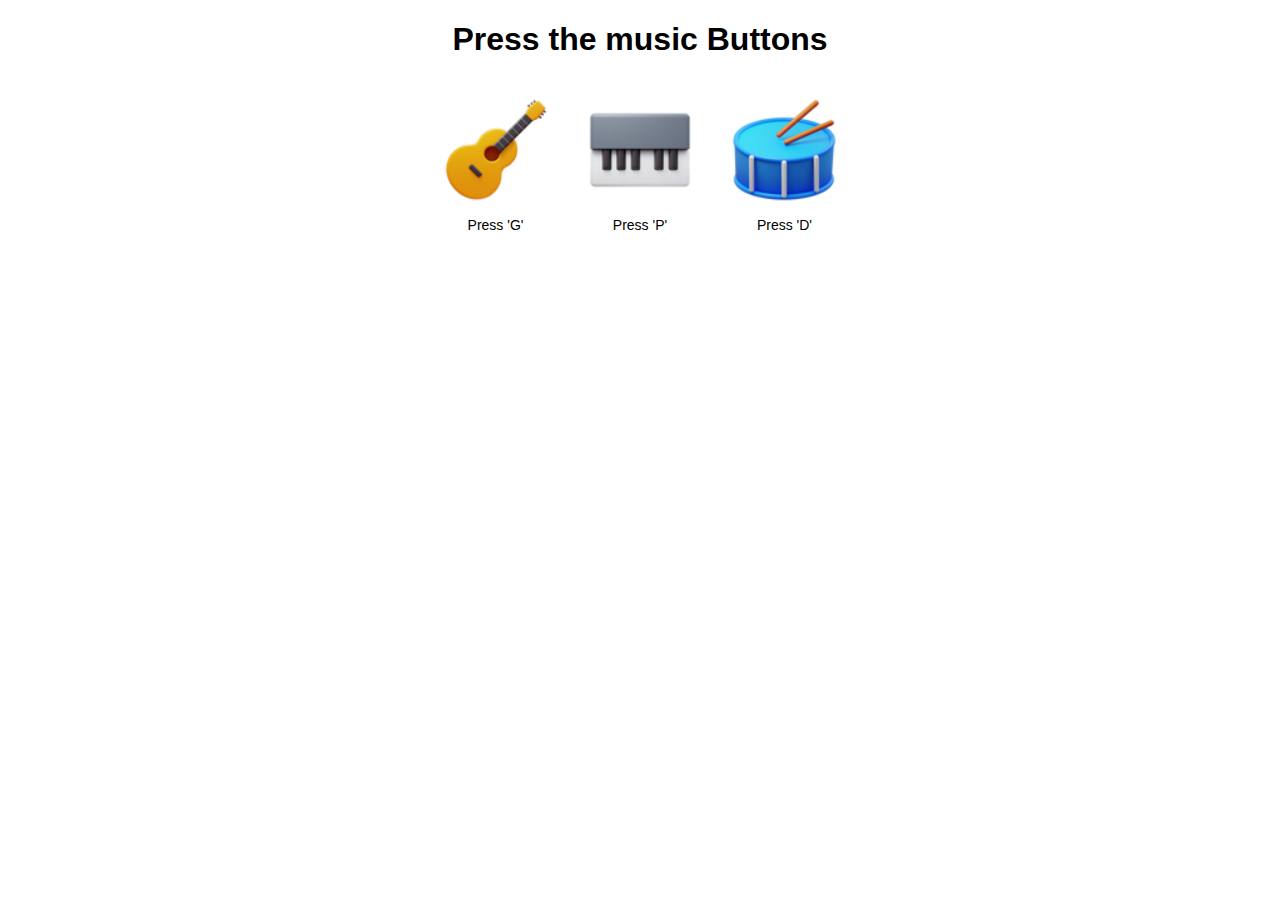
<file: Homework2.1/Index.html>
<!DOCTYPE html>
<html lang="en">
<head>
    <meta charset="UTF-8">
    <meta name="viewport" content="width=device-width, initial-scale=1.0">
    <title>Buttons</title>
    <style>
        body {
            font-family: Arial, sans-serif;
            text-align: center;
            margin: 20px;
        }
        .instrument-button {
            width: 120px;
            height: 120px;
            margin: 10px;
            cursor: pointer;
            border: none;
            background: transparent;
            transition: transform 0.2s ease-in-out;
        }

        .instrument-button:hover {
            transform: scale(1.1);
        }

        .instrument-button img {
            width: 100%;
            height: 100%;
            object-fit: cover;
            border-radius: 8px; /* Optional: Add border-radius for rounded corners */
        }

        .instrument-label {
            margin-top: 5px;
            font-size: 14px;
        }
    </style>
</head>
<body>
    <h1>Press the music Buttons</h1>
    <button class="instrument-button" id="button1" onclick="playSound('button1')">
        <img src="./Image/icons8-guitar-94.png" alt="Guitar">
        <div class="instrument-label">Press 'G'</div>
    </button>
    <button class="instrument-button" id="button2" onclick="playSound('button2')">
        <img src="./Image/icons8-piano-94.png" alt="Piano">
        <div class="instrument-label">Press 'P'</div>
    </button>
    <button class="instrument-button" id="button3" onclick="playSound('button3')">
        <img src="./Image/icons8-snare-drum-94.png" alt="Drums">
        <div class="instrument-label">Press 'D'</div>
    </button>

    <script>
        // Function to play sound based on button ID
        function playSound(buttonId) {
            switch (buttonId) {
                case 'button1':
                    playAudio('./Image/guitar.wav');
                    break;
                case 'button2':
                    playAudio('./Image/piano.wav');
                    break;
                case 'button3':
                    playAudio('./Image/drum.wav');
                    break;
                default:
                    break;
            }
        }

        // Function to play audio
        function playAudio(soundFile) {
            const audio = new Audio(soundFile);
            audio.play();
        }

        // Event listeners for keypress events
        document.addEventListener('keypress', function (event) {
            switch (event.key.toLowerCase()) {
                case 'g':
                    playSound('button1');
                    break;
                case 'p':
                    playSound('button2');
                    break;
                case 'd':
                    playSound('button3');
                    break;
                default:
                    break;
            }
        });
    </script>
</body>
</html>
</file>
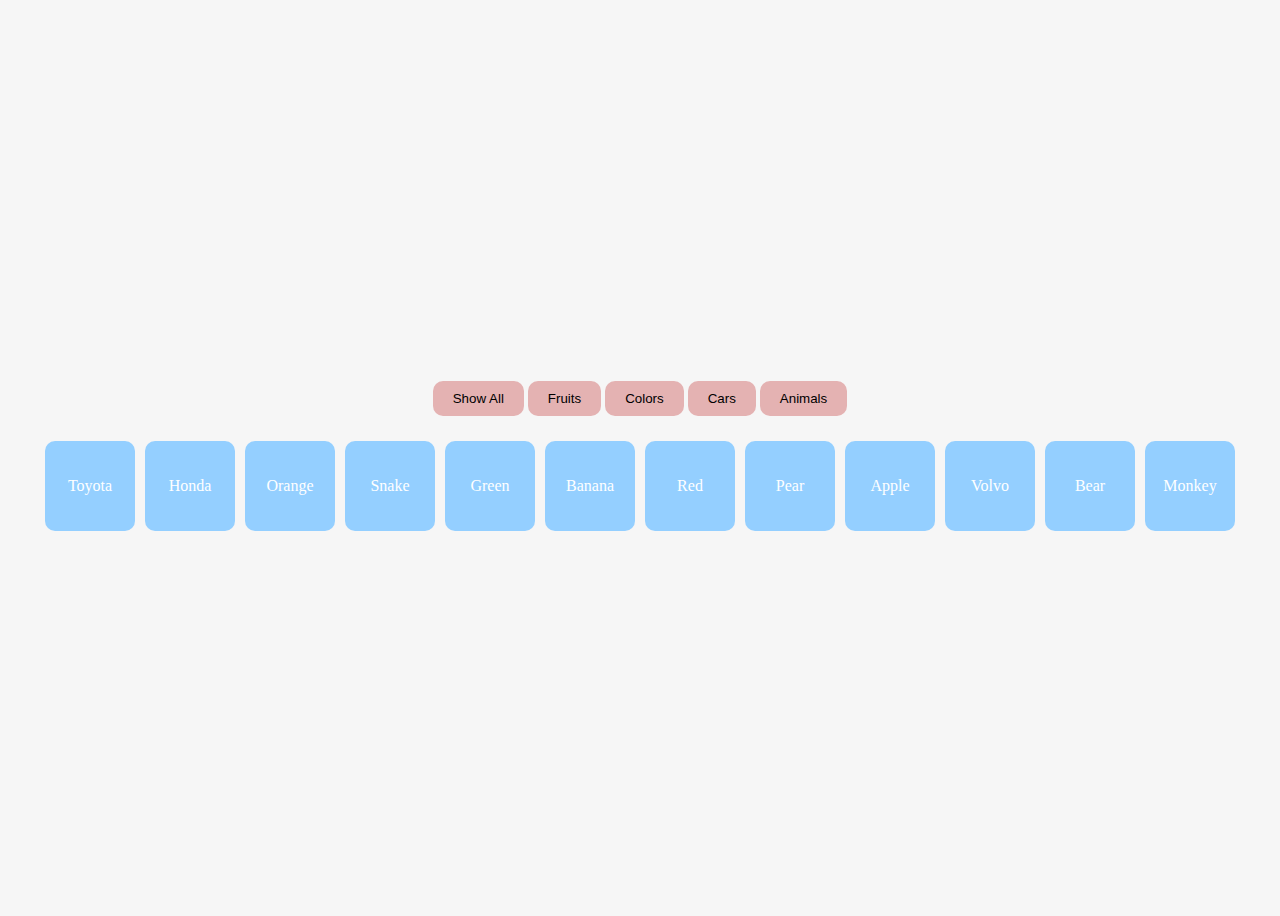
<file: Homework 2.2/problem 1/index.html>
<!DOCTYPE html>
<html lang="en">
<head>
    <meta charset="UTF-8">
    <meta name="viewport" content="width=device-width, initial-scale=1.0">
    <link rel="stylesheet" href="style.css">
    <title>Javascript Filter</title>
</head>
<body>
    <div id="buttons">
        <button class="btn" onclick="filterObjects('all')">Show All</button>
        <button class="btn" onclick="filterObjects('fruit')">Fruits</button>
        <button class="btn" onclick="filterObjects('colors')">Colors</button>
        <button class="btn" onclick="filterObjects('cars')">Cars</button>
        <button class="btn" onclick="filterObjects('animals')">Animals</button>
    </div>

    <div class ="objects"> 
        <div class="box cars">Toyota</div>
        <div class="box cars">Honda</div>
        <div class="box colors fruit">Orange</div>
        <div class="box animals">Snake</div>
        <div class="box colors">Green</div>
        <div class="box fruit">Banana</div>
        <div class="box colors">Red</div>
        <div class="box fruit">Pear</div>
        <div class="box fruit">Apple</div>
        <div class="box cars">Volvo</div>
        <div class="box animals">Bear</div>
        <div class="box animals">Monkey</div>
    </div>
    <script src="sripts.js"></script>
</body>
</html>
</file>
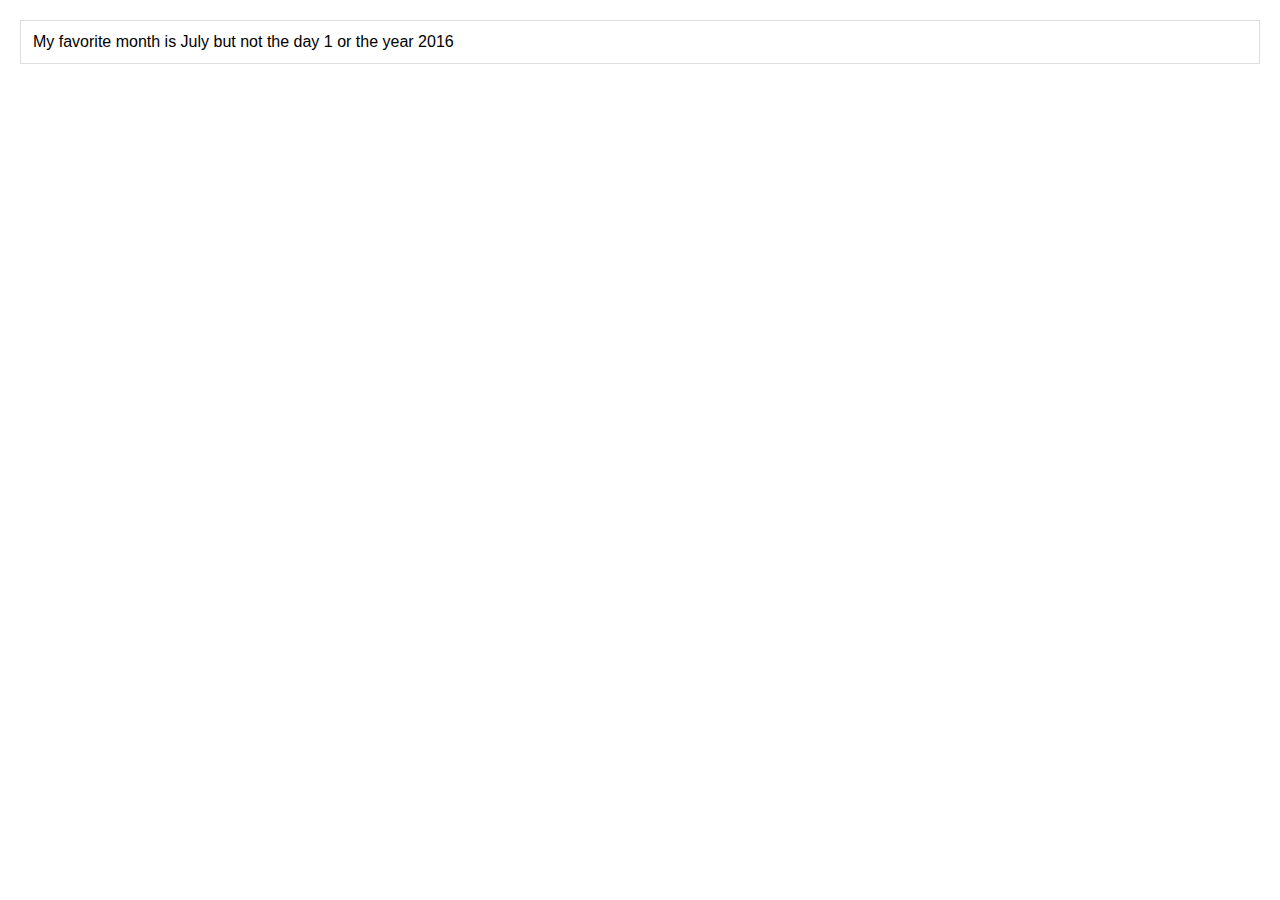
<file: Homework 2.2/problem 2/index.html>
<!DOCTYPE html>
<html lang="en">
<head>
    <meta charset="UTF-8">
    <meta name="viewport" content="width=device-width, initial-scale=1.0">
    <link rel="stylesheet" href="style.css">
    <title>Template Processor Example</title>
</head>
<body>

    <div id="output-container">
        <!-- The filled template will be displayed here -->
    </div>

    <script src="scripts.js"></script>
</body>
</html>
</file>
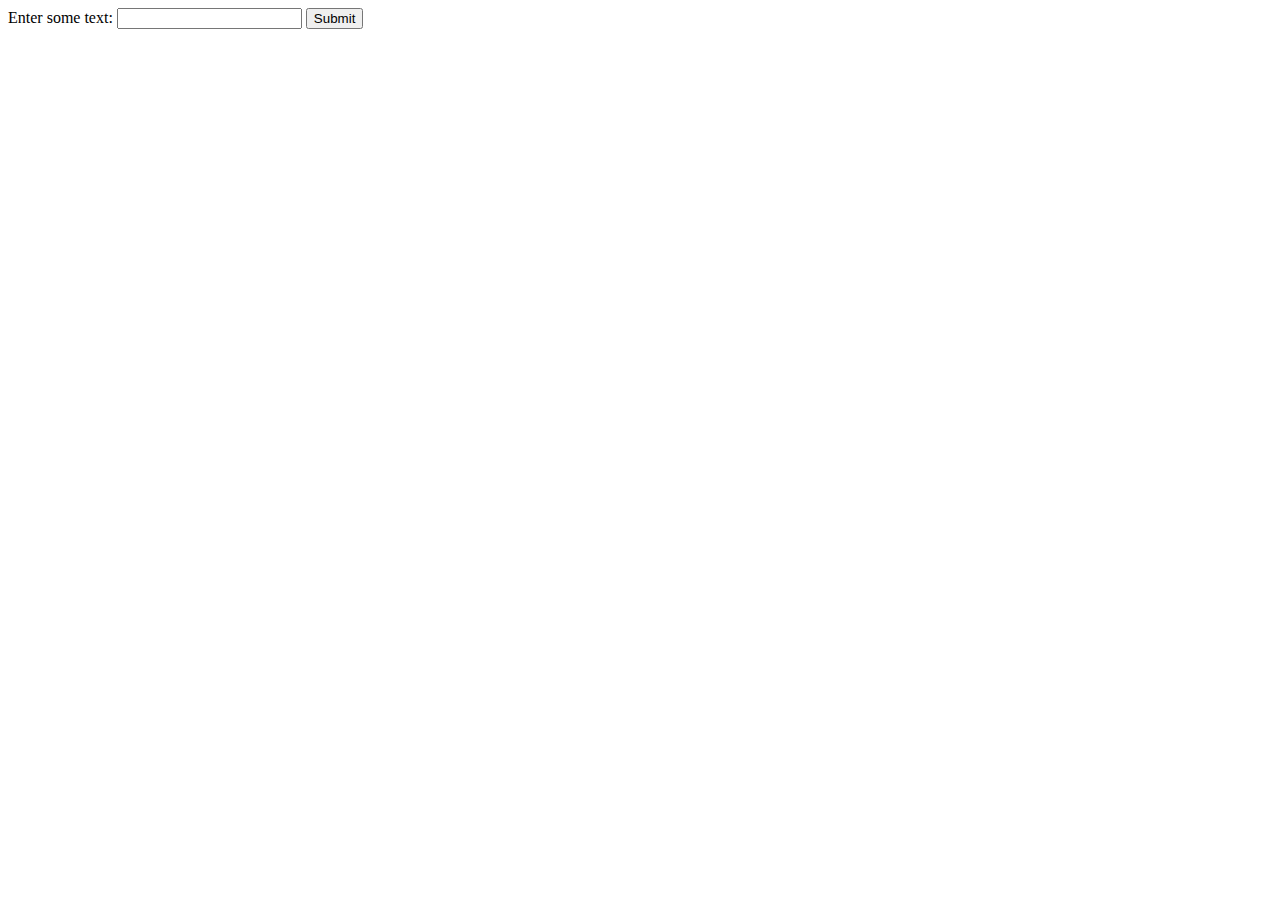
<file: exercise2/index2.html>
<!DOCTYPE html>
<html lang="en">
<head>
  <meta charset="UTF-8">
  <meta name="viewport" content="width=device-width, initial-scale=1.0">
  <title>Exercise 2</title>
</head>
<body>

<form id="myForm">
  <label for="textInput">Enter some text:</label>
  <input type="text" id="textInput" />
  <button type="submit" onclick="getSubmitButtonValue()">Submit</button>
</form>

<script>
function getSubmitButtonValue() {
  var textInput = document.getElementById("textInput");
  alert("Entered text: " + textInput.value);
  event.preventDefault(); // Prevent the form from submitting
}
</script>

</body>
</html>
</file>
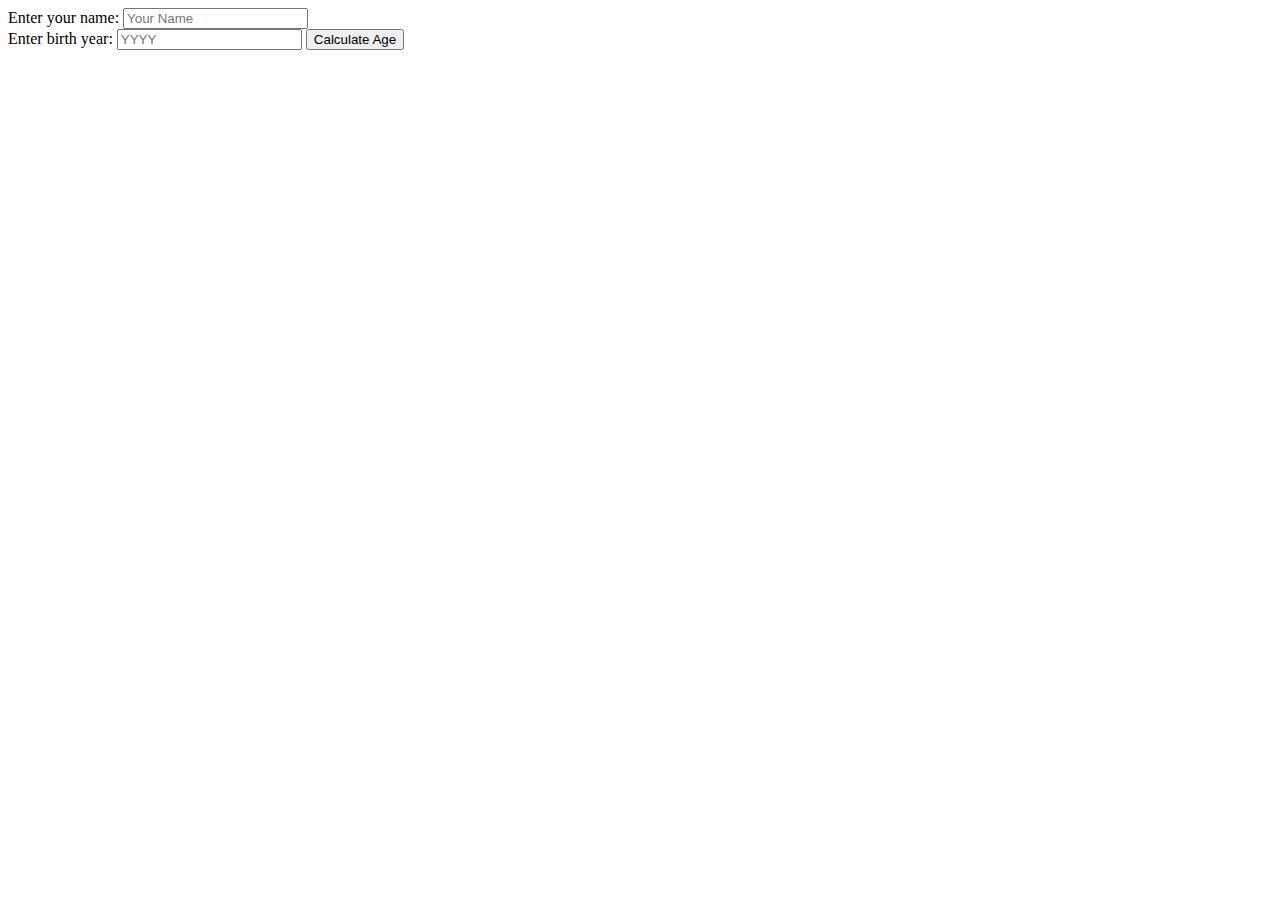
<file: exercise2/index3.html>
<!DOCTYPE html>
<html lang="en">
<head>
  <meta charset="UTF-8">
  <meta name="viewport" content="width=device-width, initial-scale=1.0">
  <title>Exercise 3</title>
</head>
<body>

<form id="ageCalculatorForm">
  <label for="name">Enter your name:</label>
  <input type="text" id="name" placeholder="Your Name" />
  <br>
  <label for="birthYear">Enter birth year:</label>
  <input type="text" id="birthYear" placeholder="YYYY" />
  <button type="button" onclick="calculateAge()">Calculate Age</button>
</form>

<script>
function calculateAge() {
  var nameInput = document.getElementById("name");
  var birthYearInput = document.getElementById("birthYear");

  var name = nameInput.value.trim();
  var birthYear = parseInt(birthYearInput.value);

  if (name === "") {
    alert("Please enter your name.");
    return;
  }

  if (isNaN(birthYear)) {
    alert("Please enter a valid birth year.");
    return;
  }

  var currentYear = new Date().getFullYear();
  var age = currentYear - birthYear;

  alert(`Hello, ${name}! Your calculated age is: ${age}`);
}
</script>

</body>
</html>
</file>
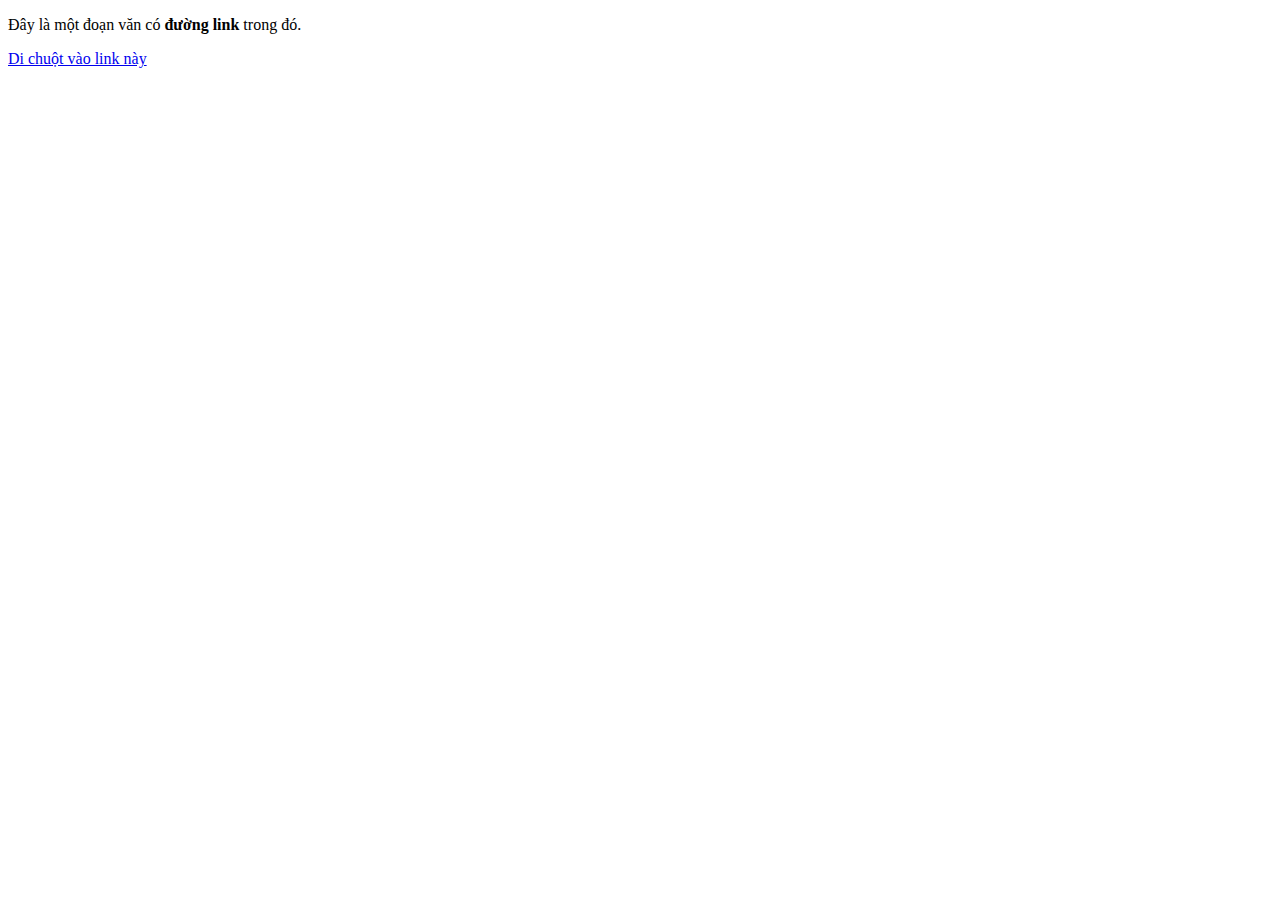
<file: exercise2/index4.html>
<!DOCTYPE html>
<html lang="en">
<head>
  <meta charset="UTF-8">
  <meta name="viewport" content="width=device-width, initial-scale=1.0">
  <title>Highlight Link on Hover</title>
  <style>
    .highlight {
      font-weight: bold;
    }
  </style>
</head>
<body>

<p id="textToHighlight">Đây là một đoạn văn có <span class="highlight">đường link</span> trong đó.</p>
<a href="#" id="highlightLink" onmouseover="highlightLink()" onmouseout="removeHighlight()">Di chuột vào link này</a>

<script>
function highlightLink() {
  var link = document.getElementById("highlightLink");
  link.classList.add("highlight");
}

function removeHighlight() {
  var link = document.getElementById("highlightLink");
  link.classList.remove("highlight");
}
</script>

</body>
</html>
</file>
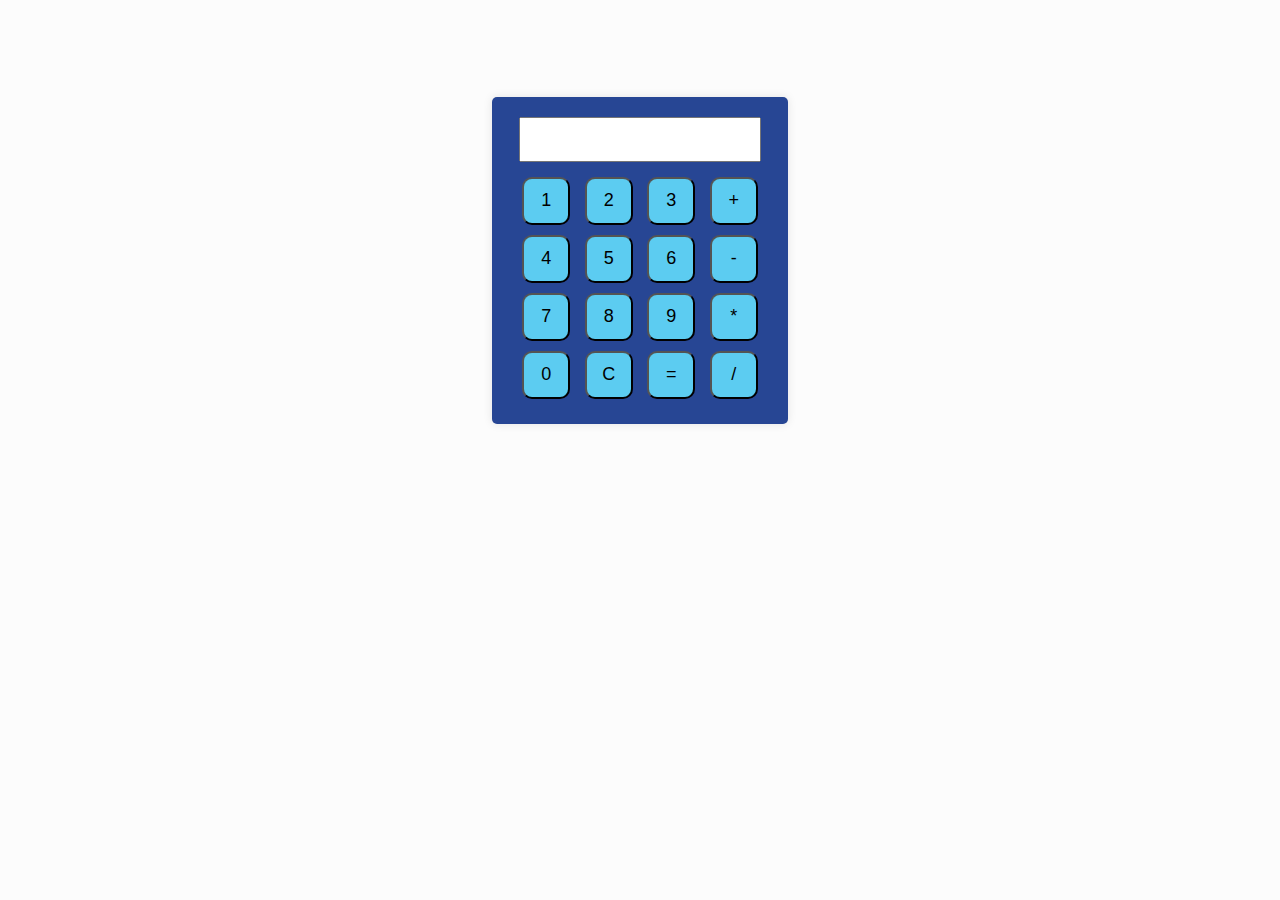
<file: Homework3/calculator.html>
<!DOCTYPE html>
<html lang="en">
<head>
    <meta charset="UTF-8">
    <meta name="viewport" content="width=device-width, initial-scale=1.0">
    <title>Calculator</title>
    <style>
        body {
            font-family: Arial, sans-serif;
            background-color: #fcfcfc;
            display: flex;
            align-items: center;
            justify-content: center;
            height: 500px;
            margin: 10px;
        }
        .calculator {
            background-color: #274694;
            box-shadow: 0 0 10px rgba(0, 0, 0, 0.1);
            border-radius: 5px;
            padding: 20px;
            text-align: center;
        }
        input {
            width: 85%;
            margin-bottom: 10px;
            padding: 10px;
            font-size: 18px;
            text-align: right ;
        }
        button {
            width: 48px;
            height: 48px;
            margin: 5px;
            font-size: 18px;
            background: #5cccf1;
            cursor: pointer;
            border-radius: 10px;
        }
    </style>
</head>
<body>

<div class="calculator">
    <input type="text" id="display" readonly>
    <br>
    <button onclick="appendToDisplay('1')">1</button>
    <button onclick="appendToDisplay('2')">2</button>
    <button onclick="appendToDisplay('3')">3</button>
    <button onclick="operate('+')">+</button>
    <br>
    <button onclick="appendToDisplay('4')">4</button>
    <button onclick="appendToDisplay('5')">5</button>
    <button onclick="appendToDisplay('6')">6</button>
    <button onclick="operate('-')">-</button>
    <br>
    <button onclick="appendToDisplay('7')">7</button>
    <button onclick="appendToDisplay('8')">8</button>
    <button onclick="appendToDisplay('9')">9</button>
    <button onclick="operate('*')">*</button>
    <br>
    <button onclick="appendToDisplay('0')">0</button>
    <button onclick="clearDisplay()">C</button>
    <button onclick="calculate()">=</button>
    <button onclick="operate('/')">/</button>
</div>

<script>
    function appendToDisplay(value) {
        document.getElementById('display').value += value;
    }

    function clearDisplay() {
        document.getElementById('display').value = '';
    }

    function operate(operator) {
        document.getElementById('display').value += operator;
    }

    function calculate() {
        try {
            document.getElementById('display').value = eval(document.getElementById('display').value);
        } catch (error) {
            document.getElementById('display').value = 'Error';
        }
    }
</script>

</body>
</html>
</file>
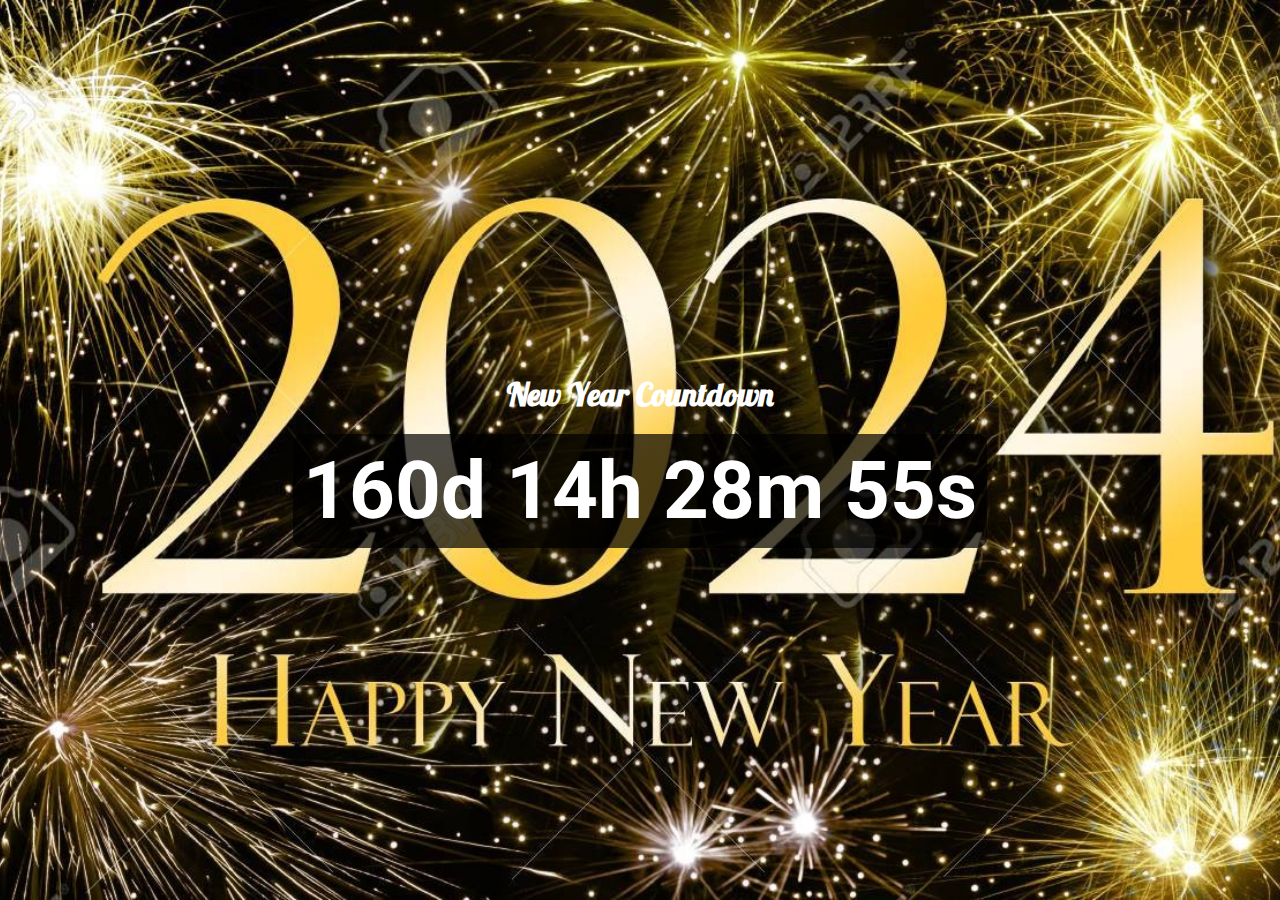
<file: Homework3/countdown.html>
<!DOCTYPE html>
<html lang="en">
<head>
    <meta charset="UTF-8">
    <meta name="viewport" content="width=device-width, initial-scale=1.0">
    <title>New Year Countdown</title>
    <link rel="stylesheet" href="css/styles.css">
    <link href="https://fonts.googleapis.com/css2?family=Lobster&family=Roboto:wght@400;700&display=swap" rel="stylesheet">
</head>
<body>
    <div class="countdown-container">
        <h1 class="title">New Year Countdown</h1>
        <div class="countdown" id="countdown"></div>
    </div>
    
    <script src="js/countdown.js"></script>
</body>
</html>
</file>
<file: Homework 2.2/problem 1/style.css>
/* Add your CSS styles here */
*{
    margin: 10;
    padding: 0;
    box-sizing: border-box;
}

body {
    height: 100vh;
    background-color: #f6f6f6;
    display: flex;
    flex-direction: column;
    justify-content: center;
    align-items: center;
  }
  
  /* Add any additional styles as needed */
.box{
    float:left;
    background-color: #94cfff;
    color: #ffff;
    width: 90px;
    line-height: 90px;
    text-align: center;
    margin: 5px;
    display: none;
    border-radius: 10px;
}

.show{
    display: block;
}

.btn{
  border: none;  
  outline: none;
  margin-bottom: 20px;
  padding: 10px 20px;
  background-color: #e4b2b2;
  cursor: pointer;
  border-radius: 10px;
}

.btn:hover{
    background-color: #c43434;
}
</file>
<file: Homework 2.2/problem 2/style.css>
/* Add your CSS styles here */
body {
    font-family: Arial, sans-serif;
    margin: 20px;
}

#output-container {
    margin-top: 20px;
    padding: 12px;
    border: 0.24px solid #ddd;
}
</file>
<file: Homework3/css/styles.css>
/* styles.css */

body {
    font-family: 'Roboto', sans-serif;
    background: url('../R.jpg') center/cover no-repeat;
    color: #fff;
    display: flex;
    align-items: center;
    justify-content: center;
    height: 100vh;
    margin: 0;
}

.countdown-container {
    text-align: center;
}

.title {
    font-family: 'Lobster', cursive;
    font-size: 2em;
    margin-bottom: 20px;
}

.countdown {
    font-size: 5em; /* Adjust the font size as needed */
    font-weight: bold;
    padding: 10px;
    background-color: rgba(0, 0, 0, 0.7);
    border-radius: 10px;
}
</file>
